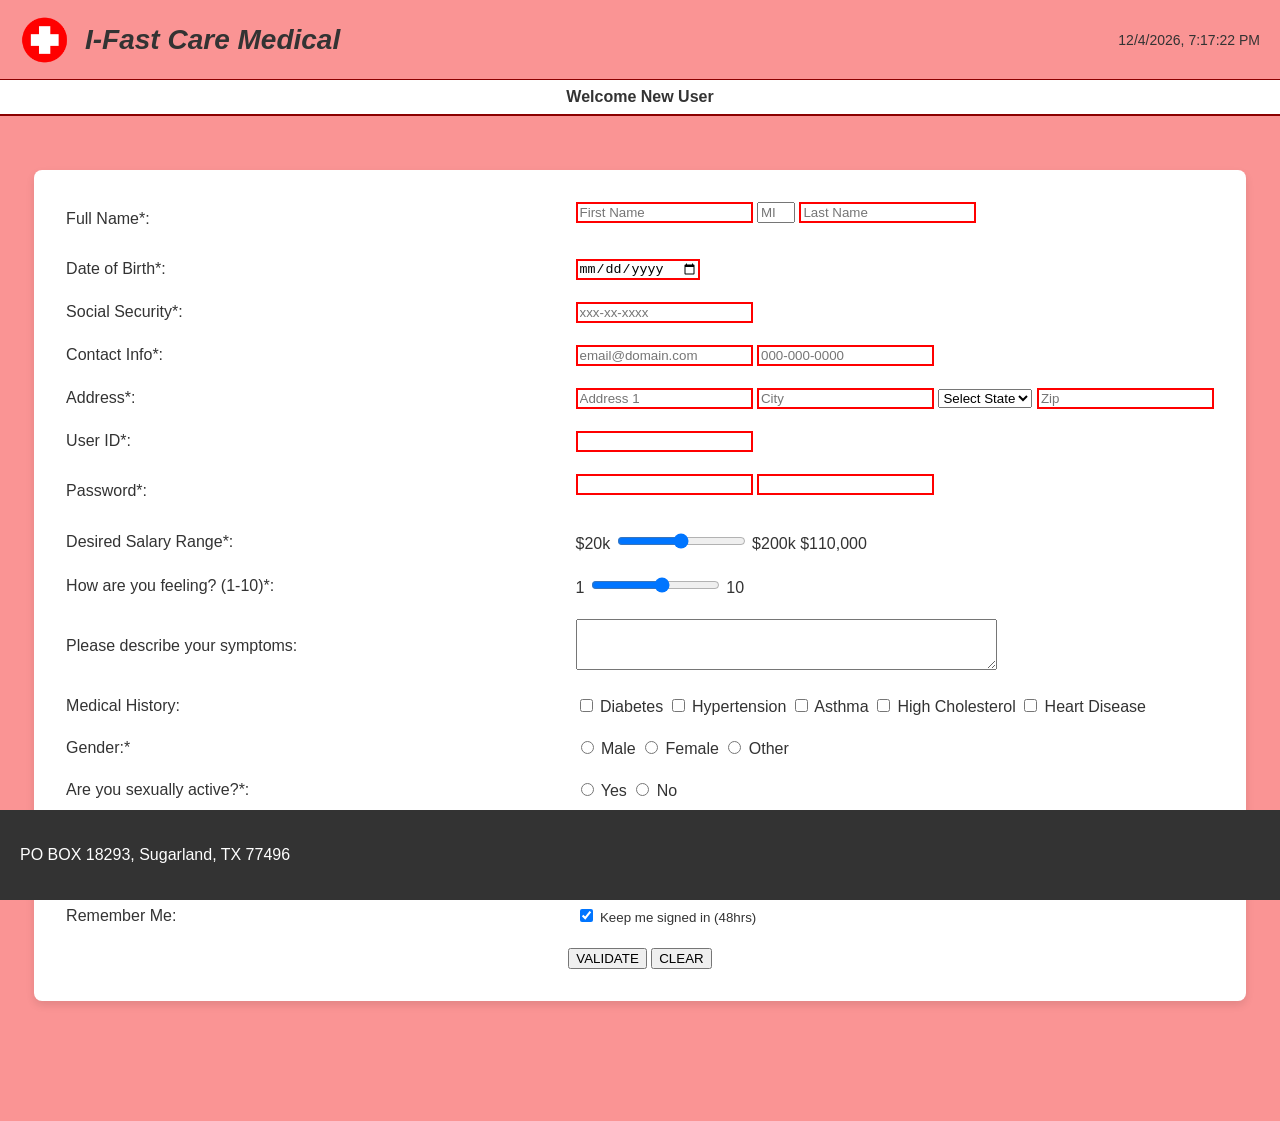
<file: index.html>
<!--
    Name: Ricky Le
    File: MIS3371hw4RL.html
    Date Created: 2026-05-1
    Date Updated: 2026-05-8
    Purpose: MIS 3371 Homework 4, HTML for the patient registration form
-->

<!DOCTYPE html>
<html>
<head>
    <meta charset="UTF-8">
    <title>I-Fast Care Patient Registration v4</title>
    <link rel="stylesheet" href="MIS3371hw4RLstyle.css">
    <script src="MIS3371hw4RLscript.js" defer></script>
</head>
<body>
    <div id="welcome-msg"></div>

    <div class="header-container sticky-header">
        <div class="logo-name">
            <img src="hospitallogo.png" alt="I-Fast Care Logo" id="logo">
            <span class="company-title">I-Fast Care Medical</span>
        </div>
         <!-- Google Maps Embed-->
        <iframe src="https://www.google.com/maps/embed?pb=!1m14!1m12!1m3!1d110931.256242375!2d-95.3698!3d29.7604!2m3!1f0!2f0!3f0!3m2!1i1024!2i768!4f13.1!5e0!3m2!1sen!2sus!4v1715000000000" width="200" height="60" style="border:0;"></iframe>
        <div id="date-display"></div>
    </div>

    <div id="main-content">
        <form id="patientForm" action="MIS3371thankyoupage.html" method="GET">
            <table>
                <tr>
                    <td><label>Full Name*:</label></td>
                    <td>
                        <input type="text" id="firstname" name="firstname" placeholder="First Name" required>
                        <input type="text" id="mi" name="mi" placeholder="MI" style="width: 30px;">
                        <input type="text" id="lastname" name="lastname" placeholder="Last Name" required>
                        <div class="error-msg" id="name-error"></div>
                    </td>
                </tr>
                <tr>
                    <td><label>Date of Birth*:</label></td>
                    <td><input type="date" id="dob" name="dob" required></td>
                </tr>
                <tr>
                    <td><label>Social Security*:</label></td>
                    <td><input type="password" id="ssn" name="ssn" placeholder="xxx-xx-xxxx" maxlength="11" required></td>
                </tr>
                <tr>
                    <td><label>Contact Info*:</label></td>
                    <td>
                        <input type="email" id="email" name="email" placeholder="email@domain.com" required>
                        <input type="tel" id="phone" name="phone" placeholder="000-000-0000" required>
                    </td>
                </tr>
                <tr>
                    <td><label>Address*:</label></td>
                    <td>
                        <input type="text" id="addr1" name="addr1" placeholder="Address 1" required>
                        <input type="text" id="city" name="city" placeholder="City" required>
                         <!-- Takes list of state from JSON-->
                        <select id="state" name="state" required>
                             <option value="">Loading...</option>
                        </select>
                        <input type="text" id="zip" name="zip" placeholder="Zip" maxlength="5" required>
                    </td>
                </tr>
                <tr>
                    <td><label>User ID*:</label></td>
                    <td><input type="text" id="userid" name="userid" required></td>
                </tr>
                <tr>
                    <td><label>Password*:</label></td>
                    <td>
                        <input type="password" id="pw1" name="password" required>
                        <input type="password" id="pw2" required>
                        <div class="error-msg" id="pw-error"></div>
                    </td>
                </tr>
                 <!-- Inputs for how patient is feeling-->
                 <tr>
                    <td><label>Desired Salary Range*:</label></td>
                    <td>
                        $20k <input type="range" id="salaryRange" name="salary" min="20000" max="200000" step="5000"> $200k
                        <span id="salaryDisplay">$110,000</span>
                    </td>
                </tr>
                  <tr>
                    <td><label>How are you feeling? (1-10)*:</label></td>
                    <td>1 <input type="range" name="daysofar" min="1" max="10" required> 10</td>
                </tr>
                <tr>
                    <td><label>Please describe your symptoms:</label></td>
                    <td><textarea name="symptoms" rows="3" cols="50"></textarea></td>
                </tr>
                <tr>
                    <td><label>Medical History:</label></td>
                    <td id="history-container"></td>
                </tr>
                 <tr>
                    <td><label>Gender:*</label></td>
                    <td>
                        <input type="radio" name="gender" value="male" required> Male
                        <input type="radio" name="gender" value="female" required> Female
                        <input type="radio" name="gender" value="other" required> Other
                    </td>
                </tr>
                <tr>
                    <td><label>Are you sexually active?*:</label></td>
                    <td>
                        <input type="radio" name="sexuallyActive" value="yes" required> Yes
                        <input type="radio" name="sexuallyActive" value="no" required> No
                    </td>
                </tr>
                <tr>
                    <td><label>In the past 12 months, have you drank or done any drugs?*:</label></td>
                    <td>
                        <input type="radio" name="drugs" value="drank" required> Drank
                        <input type="radio" name="drugs" value="drugs" required> Drugs
                        <input type="radio" name="drugs" value="both" required> Both
                        <input type="radio" name="drugs" value="none" required> None
                    </td>
                </tr>
                <tr>
                    <td><label>Are you depressed or have you had any suicidal thoughts recently?*:</label></td>
                    <td>
                        <input type="radio" name="depression" value="yes" required> Yes
                        <input type="radio" name="depression" value="no" required> No
                    </td>
                </tr>
                <!-- Remember Me Checkbox-->
                <tr>
                    <td><label>Remember Me:</label></td>
                    <td><input type="checkbox" id="rememberMe" checked> <small>Keep me signed in (48hrs)</small></td>
                </tr>
                 <!-- Validate Button-->
                <tr>
                    <td colspan="2" style="text-align: center;">
                        <button type="button" onclick="validateEntireForm()">VALIDATE</button>
                        <input type="submit" id="submitBtn" value="Submit" style="display:none;">
                        <input type="reset" value="CLEAR" onclick="clearUserData()">
                    </td>
                </tr>
            </table>
        </form>
    </div>

    <div id="footer" class="fixed-footer">
        <p>PO BOX 18293, Sugarland, TX 77496</p>
    </div>
</body>
</html>
</file>
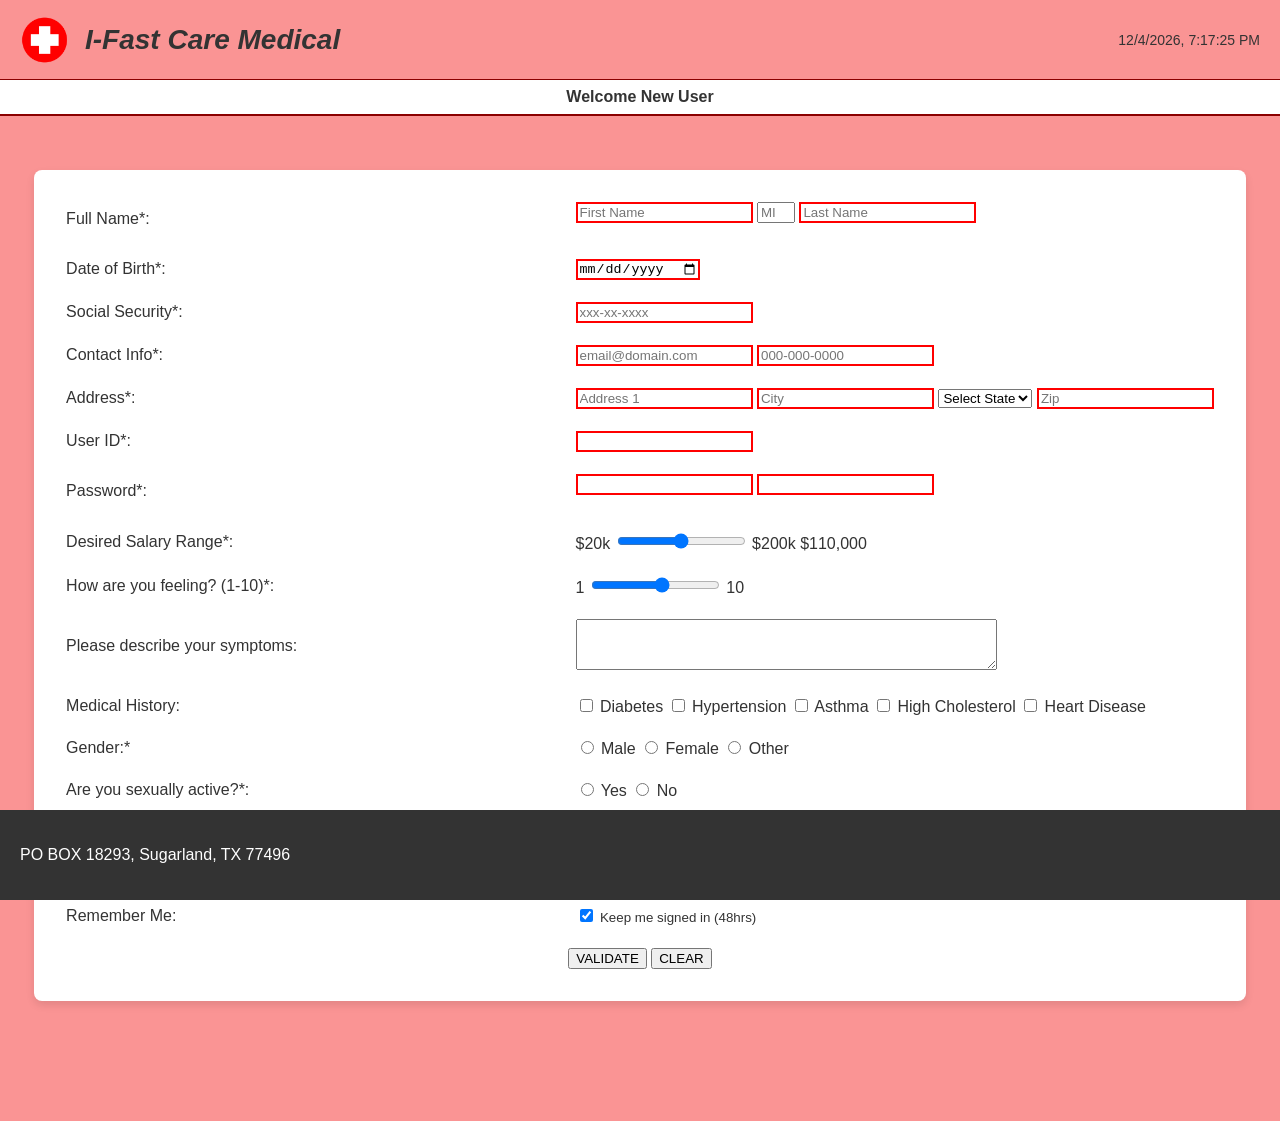
<file: MIS3371hw4RL.html>
<!--
    Name: Ricky Le
    File: MIS3371hw4RL.html
    Date Created: 2026-05-1
    Date Updated: 2026-05-8
    Purpose: MIS 3371 Homework 4, javascript functionality for the patient registration form
-->

<!DOCTYPE html>
<html>
<head>
    <meta charset="UTF-8">
    <title>I-Fast Care Patient Registration v4</title>
    <link rel="stylesheet" href="MIS3371hw4RLstyle.css">
    <script src="MIS3371hw4RLscript.js" defer></script>
</head>
<body>
    <div id="welcome-msg"></div>

    <div class="header-container sticky-header">
        <div class="logo-name">
            <img src="hospitallogo.png" alt="I-Fast Care Logo" id="logo">
            <span class="company-title">I-Fast Care Medical</span>
        </div>
         <!-- Google Maps Embed-->
        <iframe src="https://www.google.com/maps/embed?pb=!1m14!1m12!1m3!1d110931.256242375!2d-95.3698!3d29.7604!2m3!1f0!2f0!3f0!3m2!1i1024!2i768!4f13.1!5e0!3m2!1sen!2sus!4v1715000000000" width="200" height="60" style="border:0;"></iframe>
        <div id="date-display"></div>
    </div>

    <div id="main-content">
        <form id="patientForm" action="MIS3371thankyoupage.html" method="GET">
            <table>
                <tr>
                    <td><label>Full Name*:</label></td>
                    <td>
                        <input type="text" id="firstname" name="firstname" placeholder="First Name" required>
                        <input type="text" id="mi" name="mi" placeholder="MI" style="width: 30px;">
                        <input type="text" id="lastname" name="lastname" placeholder="Last Name" required>
                        <div class="error-msg" id="name-error"></div>
                    </td>
                </tr>
                <tr>
                    <td><label>Date of Birth*:</label></td>
                    <td><input type="date" id="dob" name="dob" required></td>
                </tr>
                <tr>
                    <td><label>Social Security*:</label></td>
                    <td><input type="password" id="ssn" name="ssn" placeholder="xxx-xx-xxxx" maxlength="11" required></td>
                </tr>
                <tr>
                    <td><label>Contact Info*:</label></td>
                    <td>
                        <input type="email" id="email" name="email" placeholder="email@domain.com" required>
                        <input type="tel" id="phone" name="phone" placeholder="000-000-0000" required>
                    </td>
                </tr>
                <tr>
                    <td><label>Address*:</label></td>
                    <td>
                        <input type="text" id="addr1" name="addr1" placeholder="Address 1" required>
                        <input type="text" id="city" name="city" placeholder="City" required>
                         <!-- Takes list of state from JSON-->
                        <select id="state" name="state" required>
                             <option value="">Loading...</option>
                        </select>
                        <input type="text" id="zip" name="zip" placeholder="Zip" maxlength="5" required>
                    </td>
                </tr>
                <tr>
                    <td><label>User ID*:</label></td>
                    <td><input type="text" id="userid" name="userid" required></td>
                </tr>
                <tr>
                    <td><label>Password*:</label></td>
                    <td>
                        <input type="password" id="pw1" name="password" required>
                        <input type="password" id="pw2" required>
                        <div class="error-msg" id="pw-error"></div>
                    </td>
                </tr>
                 <!-- Inputs for how patient is feeling-->
                 <tr>
                    <td><label>Desired Salary Range*:</label></td>
                    <td>
                        $20k <input type="range" id="salaryRange" name="salary" min="20000" max="200000" step="5000"> $200k
                        <span id="salaryDisplay">$110,000</span>
                    </td>
                </tr>
                  <tr>
                    <td><label>How are you feeling? (1-10)*:</label></td>
                    <td>1 <input type="range" name="daysofar" min="1" max="10" required> 10</td>
                </tr>
                <tr>
                    <td><label>Please describe your symptoms:</label></td>
                    <td><textarea name="symptoms" rows="3" cols="50"></textarea></td>
                </tr>
                <tr>
                    <td><label>Medical History:</label></td>
                    <td id="history-container"></td>
                </tr>
                 <tr>
                    <td><label>Gender:*</label></td>
                    <td>
                        <input type="radio" name="gender" value="male" required> Male
                        <input type="radio" name="gender" value="female" required> Female
                        <input type="radio" name="gender" value="other" required> Other
                    </td>
                </tr>
                <tr>
                    <td><label>Are you sexually active?*:</label></td>
                    <td>
                        <input type="radio" name="sexuallyActive" value="yes" required> Yes
                        <input type="radio" name="sexuallyActive" value="no" required> No
                    </td>
                </tr>
                <tr>
                    <td><label>In the past 12 months, have you drank or done any drugs?*:</label></td>
                    <td>
                        <input type="radio" name="drugs" value="drank" required> Drank
                        <input type="radio" name="drugs" value="drugs" required> Drugs
                        <input type="radio" name="drugs" value="both" required> Both
                        <input type="radio" name="drugs" value="none" required> None
                    </td>
                </tr>
                <tr>
                    <td><label>Are you depressed or have you had any suicidal thoughts recently?*:</label></td>
                    <td>
                        <input type="radio" name="depression" value="yes" required> Yes
                        <input type="radio" name="depression" value="no" required> No
                    </td>
                </tr>
                <!-- Remember Me Checkbox-->
                <tr>
                    <td><label>Remember Me:</label></td>
                    <td><input type="checkbox" id="rememberMe" checked> <small>Keep me signed in (48hrs)</small></td>
                </tr>
                 <!-- Validate Button-->
                <tr>
                    <td colspan="2" style="text-align: center;">
                        <button type="button" onclick="validateEntireForm()">VALIDATE</button>
                        <input type="submit" id="submitBtn" value="Submit" style="display:none;">
                        <input type="reset" value="CLEAR" onclick="clearUserData()">
                    </td>
                </tr>
            </table>
        </form>
    </div>

    <div id="footer" class="fixed-footer">
        <p>PO BOX 18293, Sugarland, TX 77496</p>
    </div>
</body>
</html>
</file>
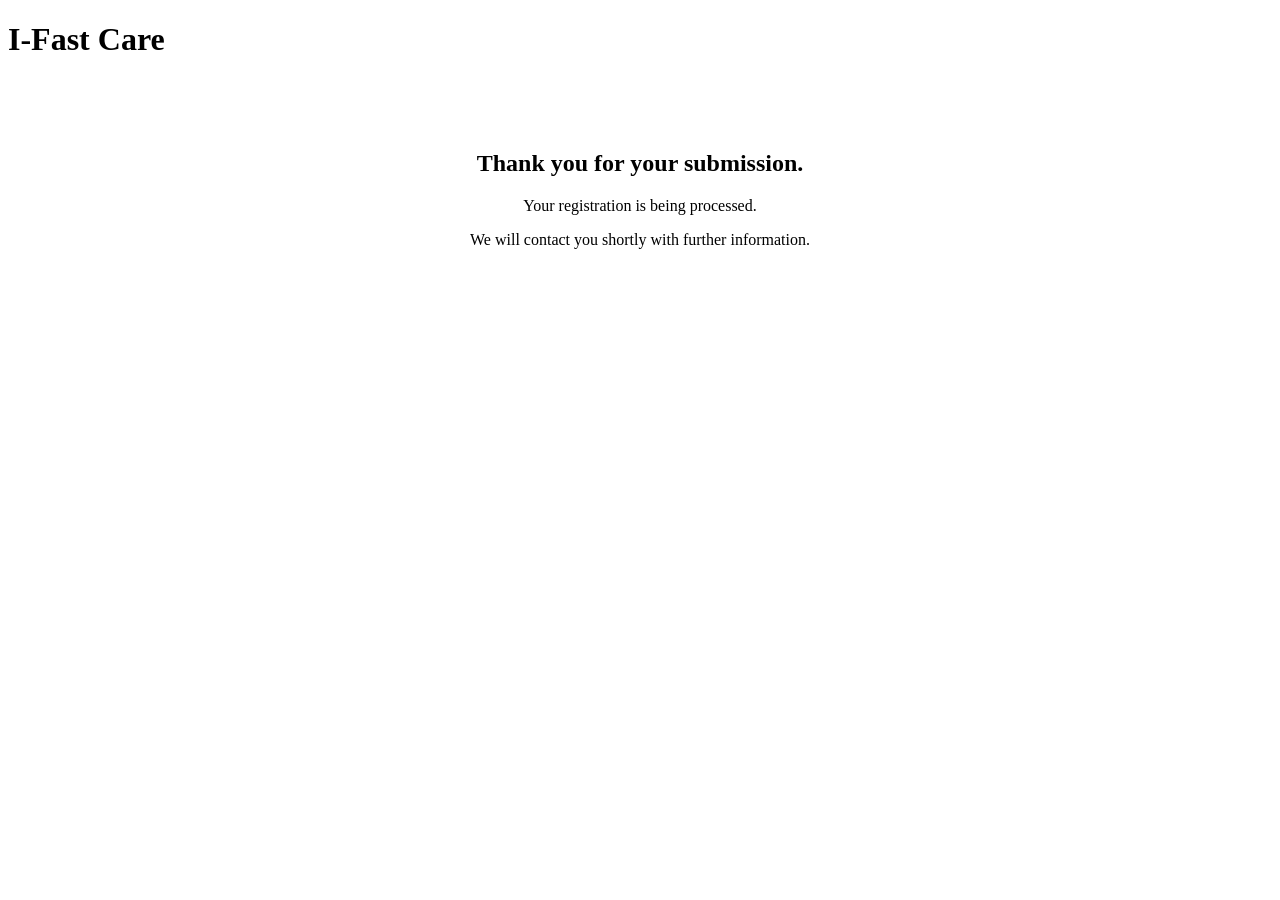
<file: MIS3371thankyoupage.html>
<!DOCTYPE html>
<!-- 
    Name: Ricky Le
    File: MIS3371thankyoupage.html
    Date Created: 2026-02-02
    Date Updated: 2023-04-13
    Purpose: MIS 3371 Homework 1 and 2 and 3, thank you page for after submitting the registration form for I-Fast Care Medical
-->
<html>
<body>
    <div id="banner"><h1>I-Fast Care</h1></div>
    <div style="text-align:center; padding: 50px;">
        <h2>Thank you for your submission.</h2>
        <p>Your registration is being processed.</p>
        <p>We will contact you shortly with further information.</p>
</body>
</html>
</file>
<file: MIS3371hw4RLstyle.css>
/*
    Name: Ricky Le
    File: MIS3371hw4Rlstyle.css
    Date Created: 2026-05-1
    Date Updated: 2026-05-8
    Purpose: MIS 3371 Homework 4, css styling for the patient registration form
*/

/*background color */
body {
    background-color: #fa9494; /* Light pink background from your drawing */
    font-family: 'Segoe UI', Tahoma, Geneva, Verdana, sans-serif;
    color: #333;
    margin: 0;
}

h1 {
    color: #db0000; /* Firebrick red */
    font-family: Georgia, serif;
}

/* ID Selectors */

.header-container {
    display: flex;        
    justify-content: space-between; 
    align-items: center;         
    padding: 10px 20px;
}

.logo-name {
    display: flex;
    align-items: center;
}

#logo {
    height: 50px;                
    margin-right: 15px;
}

.company-title {
    font-size: 28px;
    font-weight: bold;
    font-style: italic;         
}

#date-display {
    font-size: 14px;
    font-weight: normal;
}

#footer {
    background-color: #333;
    color: white;
    padding: 20px;
    display: flex;
    justify-content: space-between;
    align-items: center;
    margin-top: 30px;
}

.error-msg {
    color: #8b0000;
    font-size: 0.85em;
    font-weight: bold;
    min-height: 1em;
    display: block;
}

input:invalid {
    border: 2px solid #ff0000;
}

#submitBtn {
    background-color: #228b22; /* Green for go! */
    color: white;
    padding: 10px 20px;
    border: none;
    cursor: pointer;
}

/* Class and Attribute */
table {
    margin: 20px auto;
    background: white;
    padding: 20px;
    border-radius: 8px;
    box-shadow: 0 4px 8px rgba(0,0,0,0.1);
}

td {
    padding: 10px;
}

input[type="submit"] {
    background-color: #b22222;
    color: white;
    padding: 10px 20px;
    border: none;
    cursor: pointer;
}

input[type="submit"]:hover {
    background-color: #8b0000;
}

/* New additions as per requirements */
.header-container.sticky-header {
    position: fixed;
    top: 0;
    width: 100%;
    z-index: 1001; /* Highest priority */
    background-color: #fa9494;
    border-bottom: 1px solid #8b0000;
    display: flex;
    justify-content: space-between;
    align-items: center;
    padding: 10px 20px;
    box-sizing: border-box;
    height: 80px;
}

#welcome-msg {
    position: fixed;
    top: 80px;
    width: 100%;
    background-color: #ffffff;
    color: #333;
    text-align: center;
    padding: 8px 0;
    font-weight: bold;
    border-bottom: 2px solid #8b0000;
    z-index: 1000;
    font-family: 'Segoe UI', Tahoma, sans-serif;
}

.fixed-footer {
    position: fixed;
    bottom: 0;
    width: 100%;
    z-index: 1000;
    background-color: #333;
    color: white;
    padding: 15px;
    text-align: center;
}

#main-content {
    padding-top: 150px; 
    padding-bottom: 100px; 
}
</file>
